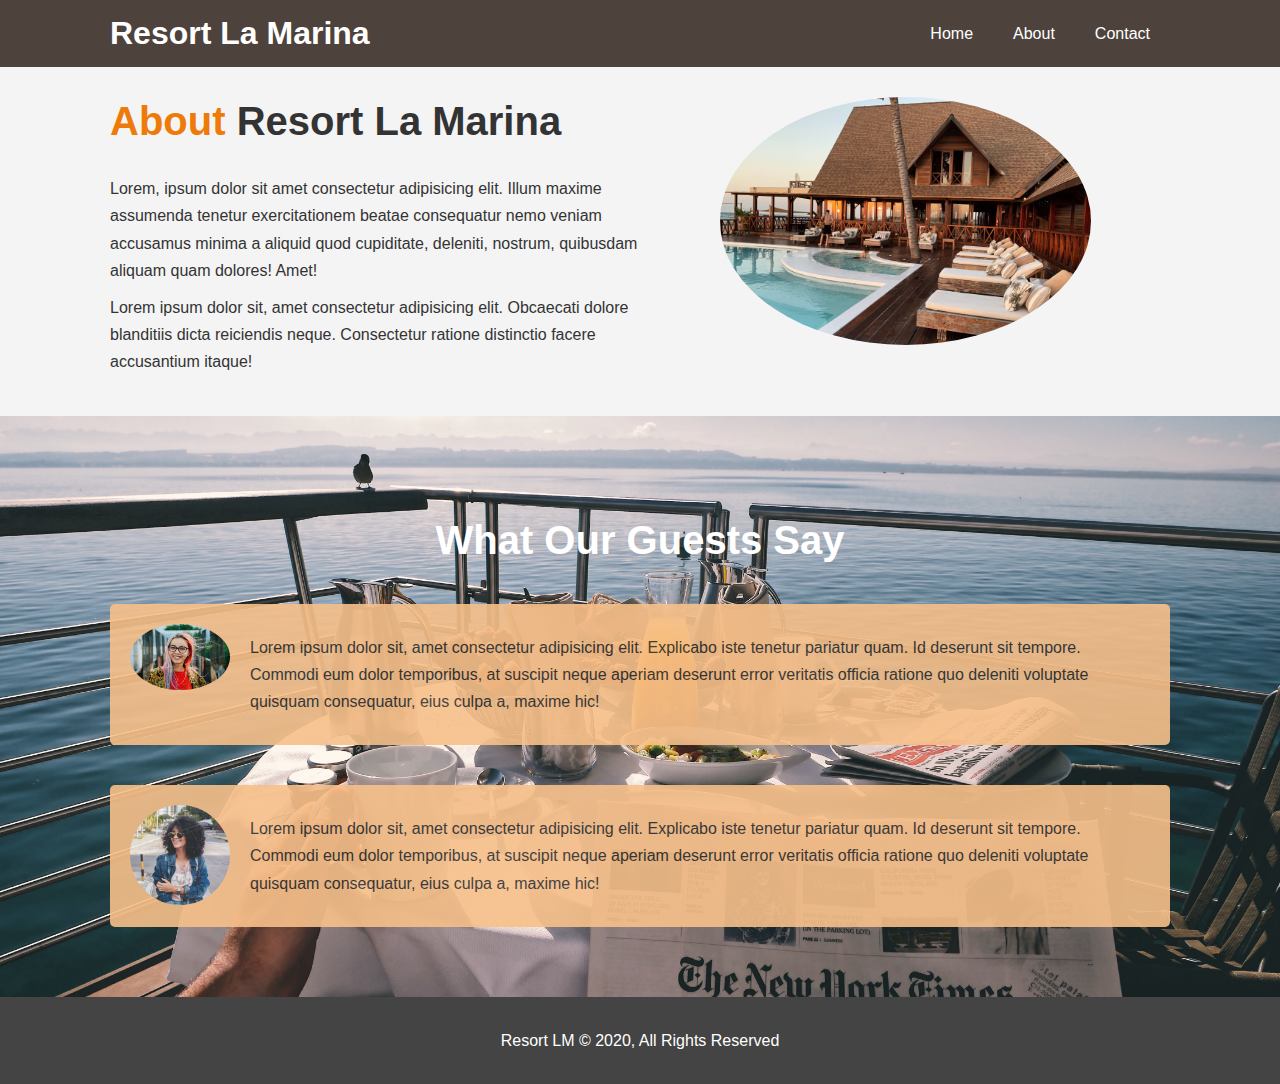
<file: about.html>
<!DOCTYPE html>
<html lang="en">

<head>
  <meta charset="UTF-8">
  <meta name="viewport" content="width=device-width, initial-scale=1.0">
  <meta http-equiv="X-UA-Compatible" content="ie=edge">
  <meta name="description" content="Welcome to the most extraordinary resort">
  <meta name="keywords" content="resort, vacation">
  <link rel="stylesheet" href="css/style.css">
  <link rel="stylesheet" media="screen and (max-width: 768px)" href="css/mobile.css">
  <title>Resort LM | About</title>
</head>

<body>
  <header>
    <nav id="navbar">
      <div class="container">
        <h1 class="logo"><a href="index.html">Resort La Marina</a></h1>
        <ul>
          <li><a href="index.html">Home</a></li>
          <li><a class="current" href="about.html">About</a></li>
          <li><a href="contact.html">Contact</a></li>
        </ul>
      </div>
    </nav>
  </header>

  <section id="about-info" class="bg-light py-3">
    <div class="container">
      <div class="info-left">
        <h1 class="l-heading"><span class="text-primary">About</span> Resort La Marina</h1>
        <p>Lorem, ipsum dolor sit amet consectetur adipisicing elit. Illum maxime assumenda tenetur exercitationem
          beatae consequatur nemo veniam accusamus minima a aliquid quod cupiditate, deleniti, nostrum, quibusdam
          aliquam quam dolores! Amet!</p>
        <p>Lorem ipsum dolor sit, amet consectetur adipisicing elit. Obcaecati dolore blanditiis dicta reiciendis neque.
          Consectetur ratione distinctio facere accusantium itaque!</p>
      </div>
      <div class="info-right">
        <img src="./img/photo-2.jpg" alt="Hotel">
      </div>
    </div>
  </section>

  <div class="clr"></div>

  <section id="testimonials" class="py-3">
    <div class="container">
      <h2 class="l-heading">What Our Guests Say</h2>
      <div class="testimonial bg-primary">
        <img src="./img/person-1.jpg" alt="Samantha">
        <p>Lorem ipsum dolor sit, amet consectetur adipisicing elit. Explicabo iste tenetur pariatur quam. Id deserunt
          sit tempore. Commodi eum dolor temporibus, at suscipit neque aperiam deserunt error veritatis officia ratione
          quo deleniti voluptate quisquam consequatur, eius culpa a, maxime hic!</p>
      </div>
      <div class="testimonial bg-primary">
        <img src="./img/person-2.jpg" alt="Yen">
        <p>Lorem ipsum dolor sit, amet consectetur adipisicing elit. Explicabo iste tenetur pariatur quam. Id deserunt
          sit tempore. Commodi eum dolor temporibus, at suscipit neque aperiam deserunt error veritatis officia ratione
          quo deleniti voluptate quisquam consequatur, eius culpa a, maxime hic!</p>
      </div>
    </div>
  </section>


  <footer id="main-footer">
    <p>Resort LM &copy; 2020, All Rights Reserved</p>
  </footer>
</body>

</html>
</file>
<file: css/mobile.css>
#navbar .logo {
  float: none;
  text-align: center;
}

#navbar ul, #navbar ul li {
  float: none;
}

#navbar ul li a {
  padding: 5px;
  border-bottom: #444 dotted 1px;
}


/* Showcase  */
#showcase {
  height: 100%;
}

#showcase .showcase-content {
  padding-top: 70px;
  padding-bottom: 30px;
}




/* Home Info */
#home-info .info-img {
  display: none;
}

#home-info .info-content {
  float: none;
  width: 100%;
}

/* Boxes */
.box {
  float: none;
  width: 100%;
}




/* About page */
#about-info .info-right, #about-info .info-left {
  float: none;
  width: 100%;
}

#about .info-right {
  margin-top: 30px;
}

.l-heading {
  text-align: center;
}
</file>
<file: css/style.css>
:root {
  --primarycolor: #f7c08a;
  --secondarycolor: #ee7b09;
  --lightcolor: #f3f3f3;
  --darkcolor: rgb(77, 67, 60);
}

/* Reset */
* {
  margin: 0px;
  padding: 0px;
  box-sizing: border-box;
}

/* Main styling */
html,body {
  font-family: 'Segoe UI', Tahoma, Geneva, Verdana, sans-serif;
  line-height: 1.7em;
}

a {
  color: white;
  text-decoration: none;
}

a:visited {
  color: white;
}

h1,h2,h3 {
  padding-bottom: 20px;
}

p {
  margin: 10px 0;
}



/* Utility Classes */
.container {
  margin: auto;
  max-width: 1100px;
  overflow: auto;
  padding: 0 20px;
}

.text-primary {
  color: var(--secondarycolor);
}

.lead {
  font-size: 20px;
}

.btn {
  display: inline-block;
  font-size: 18px;
  color: white;
  background: var(--darkcolor);
  padding: 13px 20px;
  border: none;
  cursor: pointer;
}

.btn:hover,
.btn-light {
  background: var(--primarycolor);
  color: #333;
  border-radius: 5px;
}


/* Backgrounds */
.bg-dark {
  background: var(--darkcolor);
  color: #fff;
}

.bg-light {
  background: #f4f4f4;
  color: #333;
}

.bg-primary {
  background: #f7c08a;
  color: #333;
}

.clr {
  clear: both;
}

.l-heading {
  font-size: 40px;
  line-height: 1.2;
}


/* Padding */
.py-1 { padding: 10px 0; }
.py-2 { padding: 20px 0; }
.py-3 { padding: 30px 0; }



/* Navbar */
#navbar {
  background: var(--darkcolor);
  color:white;
  overflow: auto;
}

#navbar a {
  color:white;
}

#navbar .logo {
  float: left;
  padding-top: 20px;
}

#navbar ul {
  list-style: none;
  float: right;
}

#navbar ul li {
  float: left;
}

#navbar ul li a {
  display: block;
  padding: 20px;
  text-align: center;
}

#navbar ul li a:hover {
  background: var(--secondarycolor);
  color:#f5dbc0;
}



/* Showcase */
#showcase {
  background: url('../img/showcase.jpg') no-repeat center center/cover;
  height: 600px;
}

#showcase .showcase-content {
  color: white;
  text-align: center;
  padding-top: 170px;
}

#showcase .showcase-content h1 {
  font-size: 60px;
  line-height: 1.2em;
}

#showcase .showcase-content p {
  padding-bottom: 20px;
  line-height: 1.7em;
}

/* Home info */
#home-info {
  height: 450px;
}

#home-info .info-img {
  float: left;
  width: 50%;
  background: url('../img/photo-1.jpg') no-repeat center/cover;
  min-height: 100%;
}

#home-info .info-content {
  float: right;
  width: 50%;
  height: 100%;
  text-align: center;
  padding: 50px 30px;
  overflow: hidden;
}

#home-info .info-content p {
  padding-bottom: 30px;
}


/* Features */
.box{
  float:left;
  width: 33.3%;
  padding: 50px;
  text-align: center;
}

.box i{
  margin-bottom: 10px;
}

/* About Info */
#about-info .info-right {
  float:right;
  width: 50%;
  min-height: 100%;
}

#about-info .info-right img {
  display: block;
  margin: auto;
  width: 70%;
  border-radius: 50%;
}

#about-info .info-left {
  float: left;
  width: 50%;
  min-height: 100%;
}

/* Testimonials */
#testimonials {
  height: 100%;
  background: url('../img/test-bg.jpg') no-repeat center center/cover;
  padding-top: 100px;
}

#testimonials h2 {
  color: white;
  text-align: center;
  padding-bottom: 40px;
}

#testimonials .testimonial {
  padding: 20px;
  margin-bottom: 40px;
  border-radius: 5px;
  opacity: 90%;
}


#testimonials .testimonial img {
  width: 100px;
  float: left;
  margin-right: 20px;
  border-radius: 50%;
}


/* Contact form */
#contact-form .form-group {
  margin-bottom: 20px;
}

#contact-form label {
  display: block; 
  margin-bottom: 5px;
}

#contact-form input, 
#contact-form textarea {
  width: 100%;
  padding: 10px; 
  border: 1px #ddd solid;
}

#contact-form textarea {
  height: 200px;
}

#contact-form input:focus, 
#contact-form textarea:focus {
  outline: none;
  border-color: #f7c08a;
}

/* Footer */
#main-footer {
  text-align:center;
  background: #444;
  color:white; 
  padding: 20px;
}
</file>
